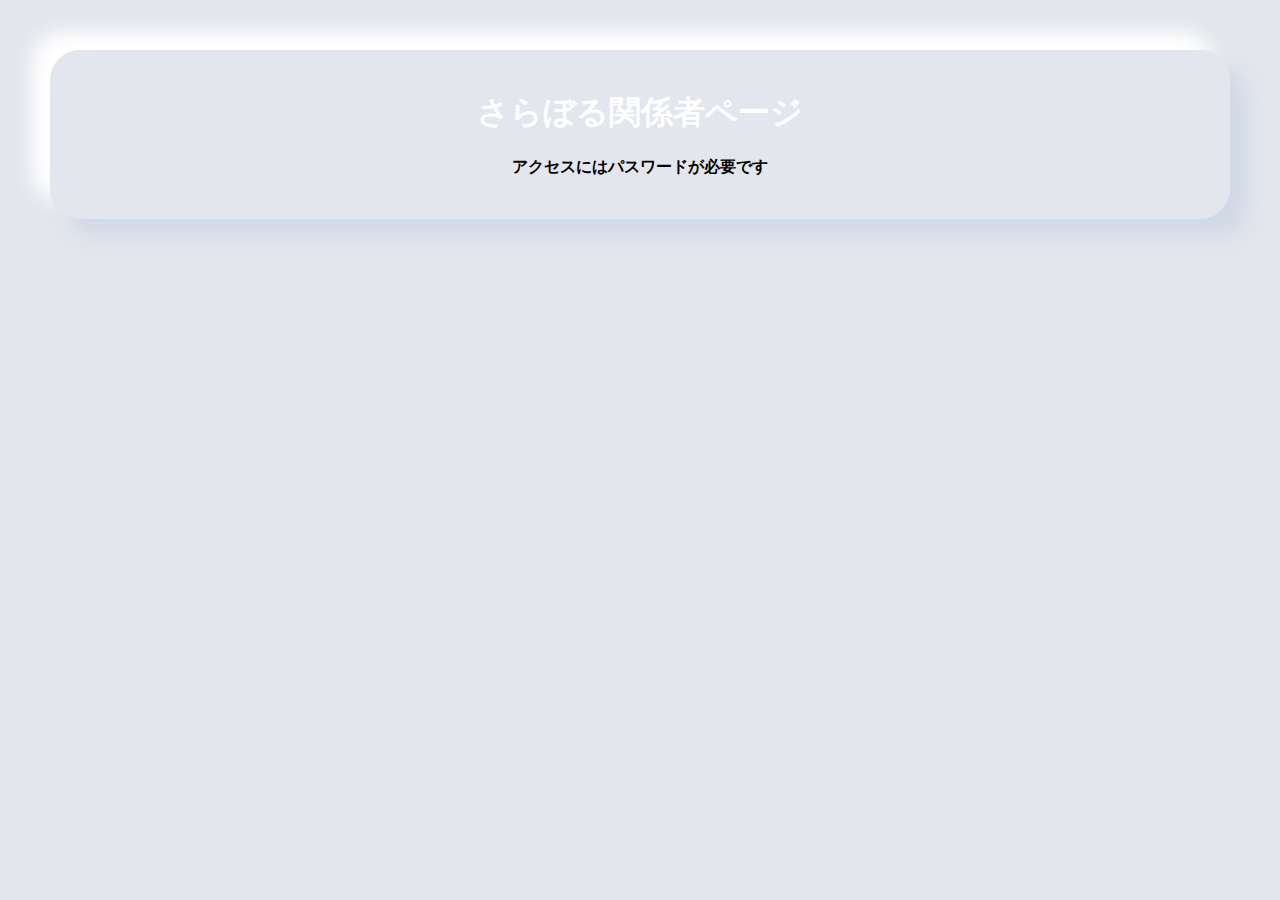
<file: index.html>
<html>
<head>
  <meta charset="utf-8">
  <meta name="viewport" content="width=device-width, initial-scale=1.0">
  <title>認証</title>
  <link href="https://maxcdn.bootstrapcdn.com/font-awesome/4.7.0/css/font-awesome.min.css" rel="stylesheet" integrity="sha384-wvfXpqpZZVQGK6TAh5PVlGOfQNHSoD2xbE+QkPxCAFlNEevoEH3Sl0sibVcOQVnN" crossorigin="anonymous">
  <link rel="stylesheet" href="https://hata-ych.github.io/verification/stylesheet.css" />
  <script src="https://www.google.com/recaptcha/api.js"></script>
  </head>

	
  
<script type="text/javascript">
   function gate() {
      var UserInput = prompt("パスワードを入力して下さい:","");
      location.href = UserInput + ".html";
   }
</script>
  
<div class=titlebox>
<h1 style="text-align:center">さらぼる関係者ページ</h1>
  <h4 style="text-align:center">アクセスにはパスワードが必要です</h4>
</div>
	

<div class="passbox">  
  <div onclick="gate();">
    <h2 id="target" style="text-align:center">パスワードを入力する...</h2>
   </div>
</div>
  


<script>
document.getElementById("target").style.display ="none";

function changeDisplay(){
  var str = document.getElementById("target");
  if(str.style.display == "none"){
    str.style.display = "block";
  }else{
    str.style.display = "none";
  }
}
</script>



<div class="captchabox">
<div class="g-recaptcha" data-callback="gate" data-sitekey="6LeY9PsUAAAAAGpHXGEYqULXfXOKqpyyCw9mUub5"></div>
</div>
</file>
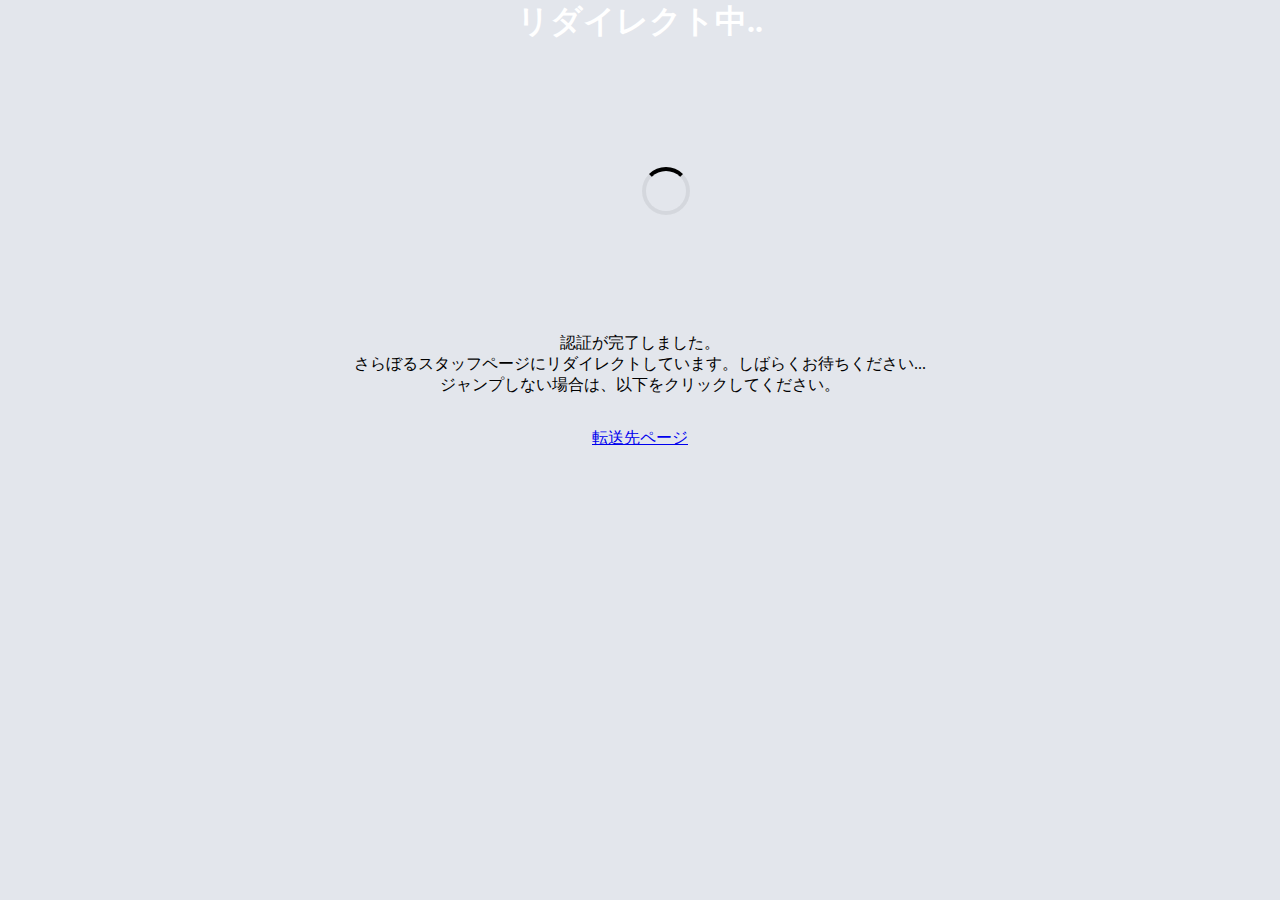
<file: sb-staffpage.html>
<html>
<head>
  <meta charset="utf-8">
  <meta name="viewport" content="width=device-width, initial-scale=1.0">
  <title>認証</title>
  <link href="https://maxcdn.bootstrapcdn.com/font-awesome/4.7.0/css/font-awesome.min.css" rel="stylesheet" integrity="sha384-wvfXpqpZZVQGK6TAh5PVlGOfQNHSoD2xbE+QkPxCAFlNEevoEH3Sl0sibVcOQVnN" crossorigin="anonymous">
  <link rel="stylesheet" href="https://hata-ych.github.io/verification/stylesheet.css" />
  <link rel="stylesheet" href="https://maxcdn.bootstrapcdn.com/font-awesome/4.4.0/css/font-awesome.min.css">
<meta http-equiv="refresh" content="5;URL=https://saladball.studio.site/staffpage/xFVfTx5zE8CXhujgYUQ5kfEeN9jKkZeWTTcK">
<title>リダイレクト</title>
  <link rel="stylesheet" href="https://hata-ych.github.io/verification/stylesheet.css" />
</head>
  
  
<body>
<h1 style="text-align:center">リダイレクト中..</h1>
  
  
<!-- GRADIENT SPINNER -->
<main class="wrapper">
  <section class="container" style="text-align:center">
    <div class="loader-1"></div>
  </section>

  
<p style="text-align:center">認証が完了しました。<br>さらぼるスタッフページにリダイレクトしています。しばらくお待ちください...<br>
ジャンプしない場合は、以下をクリックしてください。</p>
<p style="text-align:center"><a href="https://saladball.studio.site/staffpage/xFVfTx5zE8CXhujgYUQ5kfEeN9jKkZeWTTcK">転送先ページ</a></p>
</body>
</html>
</file>
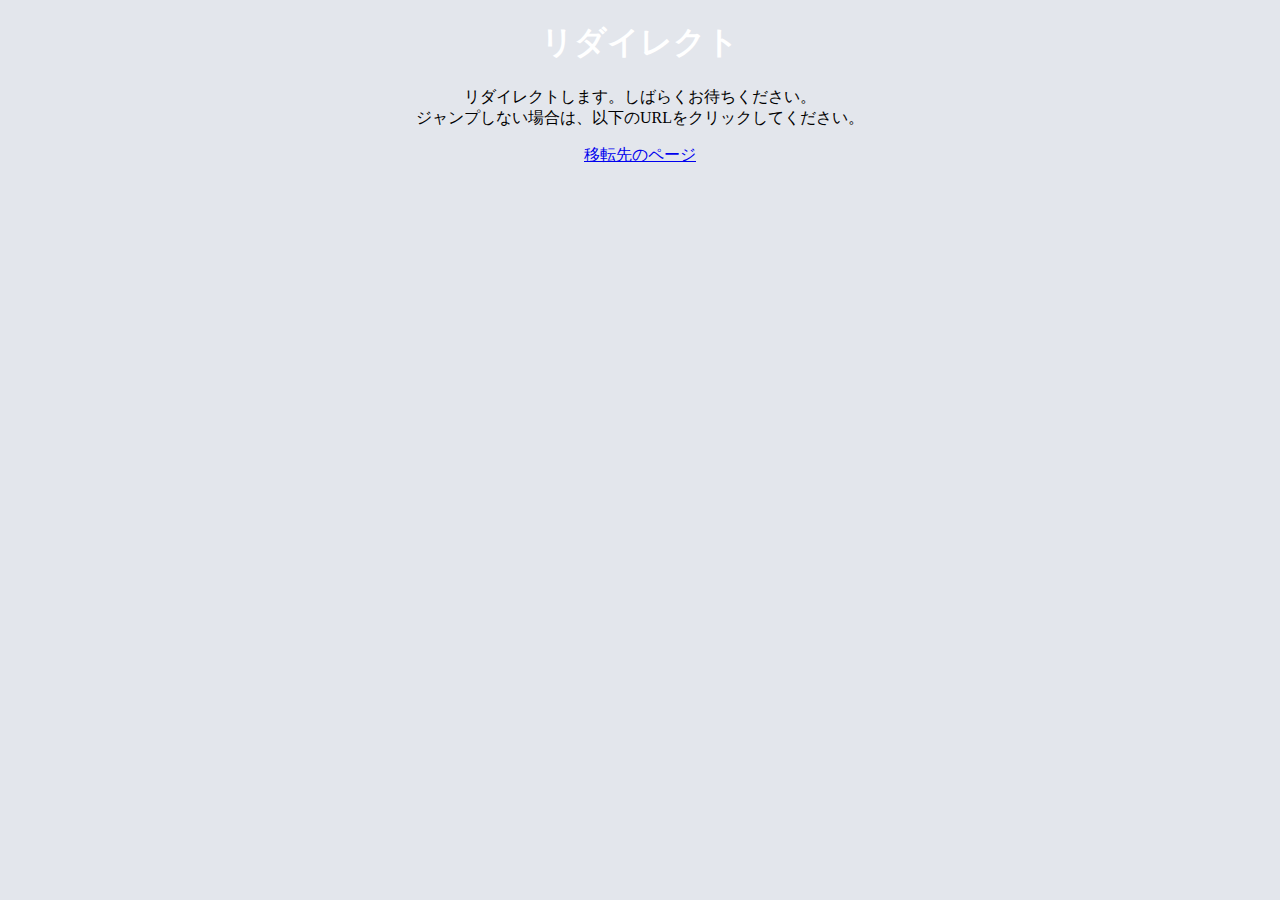
<file: xFVfTx5zE8CX.html>
<!DOCTYPE html>
<html lang="ja">
<head>
<meta charset="utf-8">
<meta http-equiv="refresh" content="50000;URL=https://saladball.studio.site/adminpage/xFVfTx5zE8CXhujgYUQ5kfEeN9jKkZeWTTcK">
<title>リダイレクト</title>
  <link rel="stylesheet" href="https://hata-ych.github.io/verification/stylesheet.css" />
</head>
<body>
<h1 style="text-align:center">リダイレクト</h1>

  
<p style="text-align:center">リダイレクトします。しばらくお待ちください。<br>
ジャンプしない場合は、以下のURLをクリックしてください。</p>
<p style="text-align:center"><a href="https://saladball.studio.site/adminpage/xFVfTx5zE8CXhujgYUQ5kfEeN9jKkZeWTTcK">移転先のページ</a></p>
</body>
</html>
</file>
